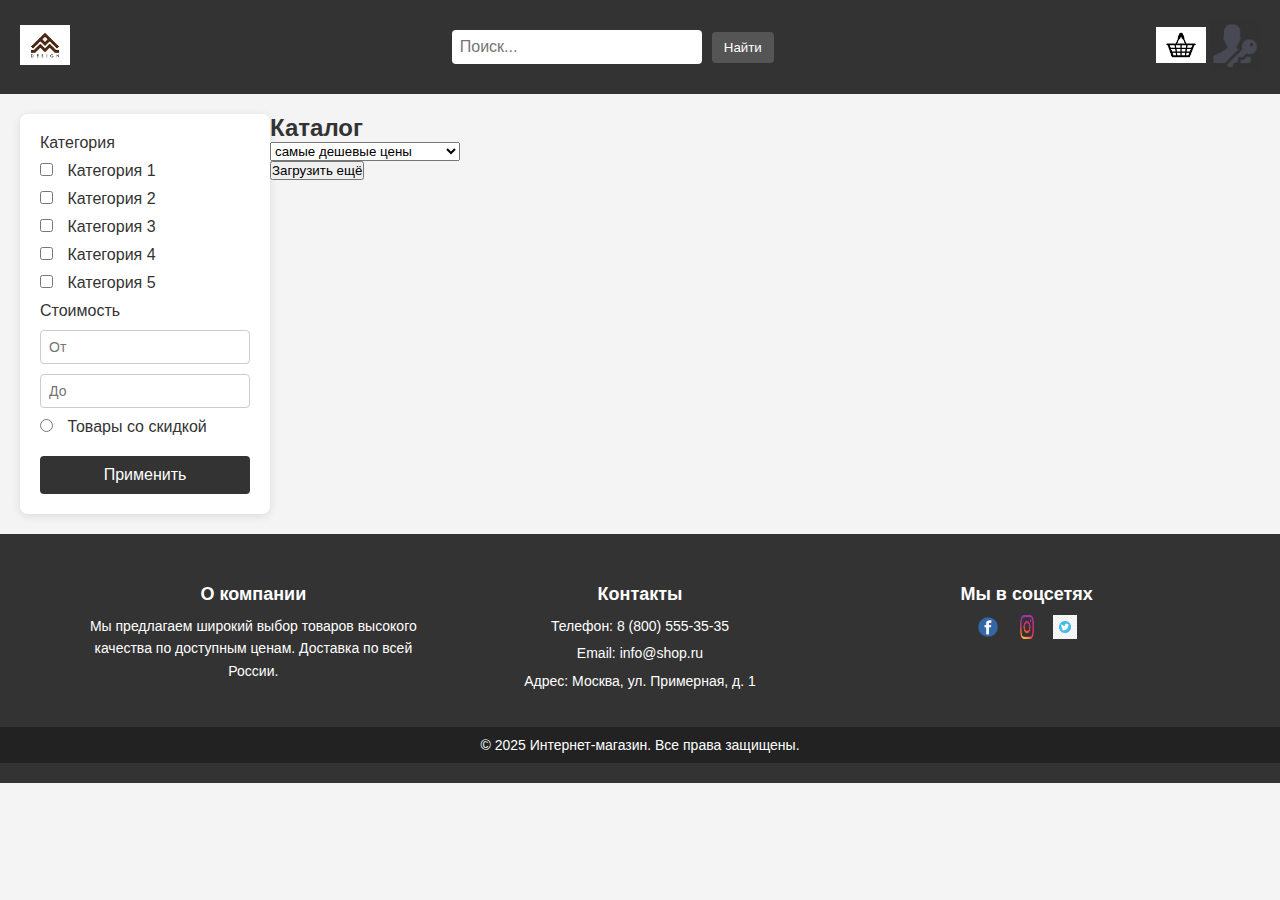
<file: index.html>
<!DOCTYPE html>
<html lang="ru">
<head>
    <meta charset="UTF-8">
    <meta name="viewport" content="width=device-width, initial-scale=1.0">
    <title>Интернет-магазин</title>
    <link rel="stylesheet" href="style.css">
</head>
<body>
    <header>
        <div class="logo">
            <a href="index.html"><img src="images/logo.jpg" alt="Логотип" class="logo-img"></a>
        </div>
        <div class="search-container">
            <input type="text" class="search" placeholder="Поиск...">
            <button class="search-btn">Найти</button>
        </div>
        <div class="icons">
            <a href="cart.html"><img src="images/corb.jpg" alt="Корзина"></a>
            <a href="profile.html"><img src="images/cab.png" alt="Личный кабинет"></a>
        </div>
    </header>
    
    <div class="notifications" id="notifications"></div>
    
    <main>
        <div class="sidebar">
            <form id="filterForm">
                <label for="category">Категория</label>
                <div class="checkbox-group">
                    <label><input type="checkbox" id="category1"> Категория 1</label>
                    <label><input type="checkbox" id="category2"> Категория 2</label>
                    <label><input type="checkbox" id="category3"> Категория 3</label>
                    <label><input type="checkbox" id="category4"> Категория 4</label>
                    <label><input type="checkbox" id="category5"> Категория 5</label>
                </div>
                <label for="price">Стоимость</label>
                <input type="number" id="minPrice" placeholder="От">
                <input type="number" id="maxPrice" placeholder="До">
                <label for="discount">
                    <input type="radio" id="discount" name="discount"> Товары со скидкой
                </label>
                <button type="submit">Применить</button>
            </form>
        </div>

        <div class="catalog">
            <h2>Каталог</h2>
            <select id="sortSelect">
                <option value="priceLow">самые дешевые цены</option>
                <option value="ratingHigh">самые лучшие по рейтингу</option>
                <option value="priceHigh">самые высокие цены</option>
                <option value="ratingLow">самые худшие по рейтингу</option>
            </select>

            <div class="product-grid" id="productGrid">
                
            </div>
            <button id="loadMore">Загрузить ещё</button>
        </div>
    </main>

    <footer>
    <div class="footer-container">
        <div class="footer-section">
            <h3>О компании</h3>
            <p>Мы предлагаем широкий выбор товаров высокого качества по доступным ценам. Доставка по всей России.</p>
        </div>
        <div class="footer-section">
            <h3>Контакты</h3>
            <ul>
                <li>Телефон: <a href="tel:+78005553535">8 (800) 555-35-35</a></li>
                <li>Email: <a href="mailto:info@shop.ru">info@shop.ru</a></li>
                <li>Адрес: Москва, ул. Примерная, д. 1</li>
            </ul>
        </div>
        <div class="footer-section">
            <h3>Мы в соцсетях</h3>
            <div class="social-links">
                <a href="#"><img src="images/facebook.png" alt="Facebook"></a>
                <a href="#"><img src="images/instagram.png" alt="Instagram"></a>
                <a href="#"><img src="images/twitter.jpg" alt="Twitter"></a>
            </div>
        </div>
    </div>
    <div class="footer-bottom">
        <p>&copy; 2025 Интернет-магазин. Все права защищены.</p>
    </div>
</footer>

    <script src="main.js"></script>
</body>
</html>
</file>
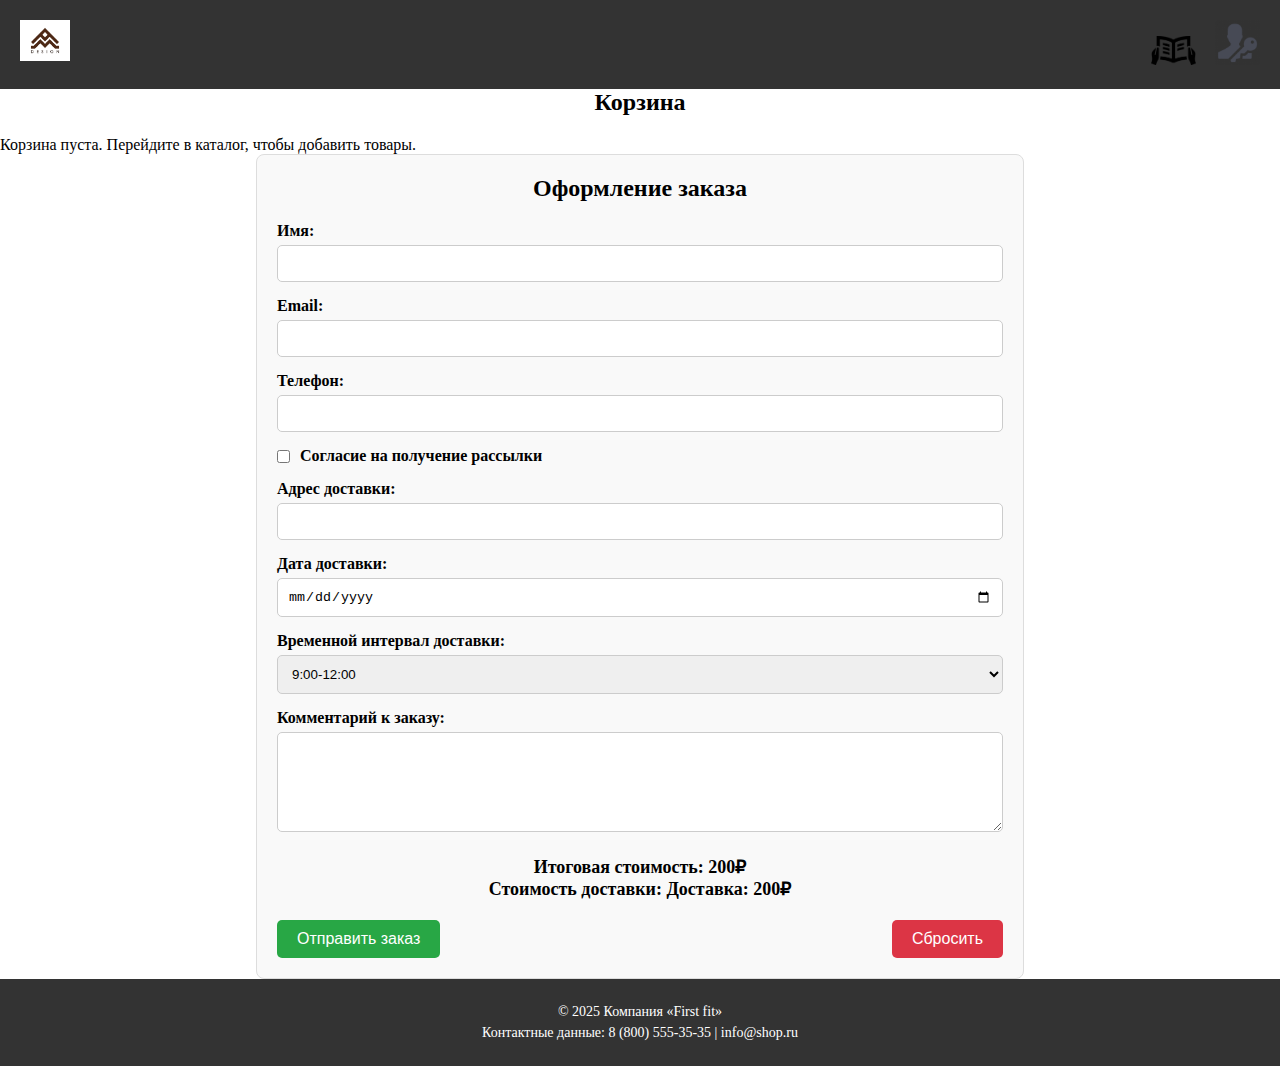
<file: cart.html>
<!DOCTYPE html>
<html lang="ru">
<head>
    <meta charset="UTF-8">
    <meta name="viewport" content="width=device-width, initial-scale=1.0">
    <title>Корзина</title>
    <link rel="stylesheet" href="corzina.css">
</head>
<body>
<header>
    <div class="logo">
        <a href="index.html"><img src="images/logo.jpg" alt="Логотип" class="logo-img"></a>
    </div>
    <div class="icons">
        <a href="index.html"><img src="images/catalog.png" alt="Корзина"></a>
        <a href="profile.html"><img src="images/cab.png" alt="Личный кабинет"></a>
    </div>
</header>
<section class="cart-section">
    <h2>Корзина</h2>
    <div class="cart-items">
    <div class="empty-cart-message">
        <p>Корзина пуста. Перейдите в каталог, чтобы добавить товары.</p>
    </div>
</section>
<div class="order-form">
    <h2>Оформление заказа</h2>
    <form id="order-form">
        <!-- Form Fields -->
        <div class="form-row">
            <label for="name">Имя:</label>
            <input type="text" id="name" name="name" required>
        </div>
        <div class="form-row">
            <label for="email">Email:</label>
            <input type="email" id="email" name="email" required>
        </div>
        <div class="form-row">
            <label for="phone">Телефон:</label>
            <input type="text" id="phone" name="phone" required>
        </div>
        <div class="form-row checkbox">
            <input type="checkbox" id="newsletter" name="newsletter">
            <label for="newsletter">Согласие на получение рассылки</label>
        </div>
        <div class="form-row">
            <label for="address">Адрес доставки:</label>
            <input type="text" id="address" name="address" required>
        </div>
        <div class="form-row">
            <label for="delivery-date">Дата доставки:</label>
            <input type="date" id="delivery-date" name="delivery-date" required>
        </div>
        <div class="form-row">
            <label for="time-slot">Временной интервал доставки:</label>
            <select id="time-slot" name="time-slot" required>
                <option value="9-12">9:00-12:00</option>
                <option value="12-15">12:00-15:00</option>
                <option value="15-18">15:00-18:00</option>
                <option value="18-00">18:00-00:00</option>
            </select>
        </div>
        <div class="form-row">
            <label for="comment">Комментарий к заказу:</label>
            <textarea id="comment" name="comment"></textarea>
        </div>

        
        <div class="total">
            <p>Итоговая стоимость: <span id="total-price">0₽</span></p>
            <p>Стоимость доставки: <span id="delivery-cost">200₽</span></p> <!-- Это будет отображать стоимость доставки -->
        </div>

        <!-- Buttons -->
        <div class="buttons">
            <button type="submit">Отправить заказ</button>
            <button type="reset">Сбросить</button>
        </div>
    </form>
</div>
<footer>
    <div class="footer-content">
        <p>&copy; 2025 Компания «First fit»</p>
        <p>Контактные данные: 8 (800) 555-35-35 | info@shop.ru</p>
    </div>
</footer>
<script src="cart.js"></script>
</body>
</html>
</file>
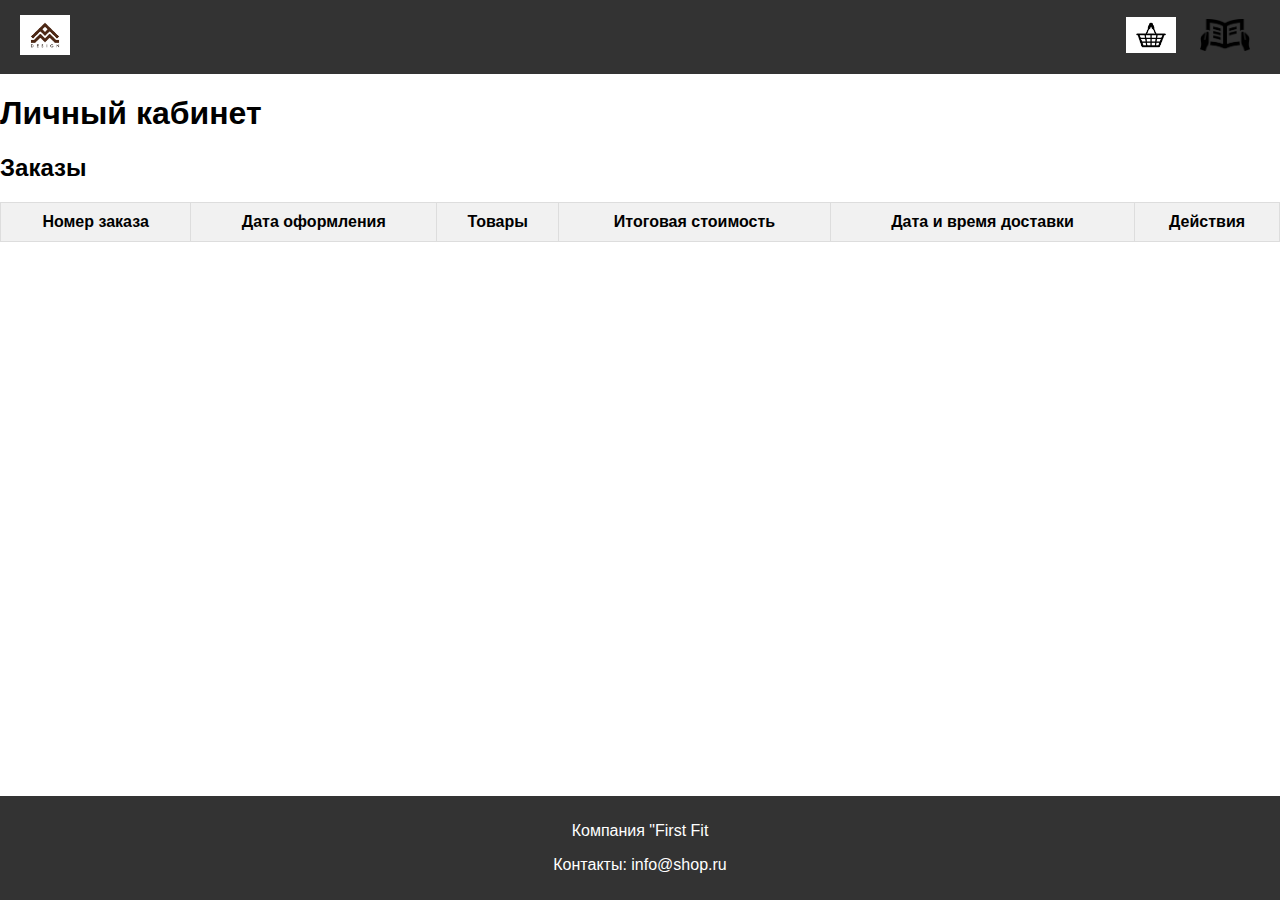
<file: profile.html>
<!DOCTYPE html>
<html lang="ru">

<head>
    <meta charset="UTF-8">
    <meta name="viewport" content="width=device-width, initial-scale=1.0">
    <title>Личный кабинет</title>
    <link rel="stylesheet" href="profile.css">
</head>

<body>

    <!-- Хедер -->
    <header>
        <div class="logo">
            <a href="index.html"><img src="images/logo.jpg" alt="Логотип" class="logo-img"></a>
        </div>
        <nav>
            <div class="icons">
            <a href="cart.html"><img src="images/corb.jpg" alt="Корзина"></a>
            <a href="index.html"><img src="images/catalog.png" alt="Каталог"></a>
        </div>
        </nav>
    </header>

    <!-- Уведомления -->
    <div id="notifications" class="notifications">
       
    </div>

    <!-- Основной контент -->
    <main>
        <h1>Личный кабинет</h1>

        <section class="orders">
            <h2>Заказы</h2>
            <table>
                <thead>
                    <tr>
                        <th>Номер заказа</th>
                        <th>Дата оформления</th>
                        <th>Товары</th>
                        <th>Итоговая стоимость</th>
                        <th>Дата и время доставки</th>
                        <th>Действия</th>
                    </tr>
                </thead>
                <tbody>
                    
                </tbody>
            </table>
        </section>
    </main>

    <!-- Футер -->
    <footer>
        <p>Компания "First Fit</p>
        <p>Контакты: info@shop.ru</p>
    </footer>

    <!-- Модальное окно для просмотра заказа -->
    <div id="view-order-modal" class="modal">
        <div class="modal-content">
            <span id="close-view-modal" class="close">&times;</span>
            <h2>Просмотр заказа</h2>
            <p><strong>Товары:</strong> <span id="view-items"></span></p>
            <p><strong>Итоговая стоимость:</strong> <span id="view-total-price"></span></p>
            <p><strong>Дата доставки:</strong> <span id="view-delivery-date"></span></p>
            <p><strong>Время доставки:</strong> <span id="view-delivery-time"></span></p>
            <p><strong>Дата оформления заказа:</strong> <span id="view-order-date"></span></p>
        </div>
    </div>

    <!-- Модальное окно для редактирования заказа -->
    <div id="edit-order-modal" class="modal">
        <div class="modal-content">
            <span id="close-edit-modal" class="close">&times;</span>
            <h2>Редактировать заказ</h2>
            <p><strong>Товары:</strong> <input type="text" id="edit-items" /></p>
            <p><strong>Дата доставки:</strong> <input type="date" id="edit-delivery-date" /></p>
            <p><strong>Время доставки:</strong> <input type="time" id="edit-delivery-time" /></p>
            <button id="save-order-changes">Сохранить изменения</button>
        </div>
    </div>

    <!-- Модальное окно для подтверждения удаления -->
    <div id="delete-confirmation-modal" class="modal">
        <div class="modal-content">
            <span class="close" id="close-delete-modal">&times;</span>
            <h2>Вы уверены, что хотите удалить этот заказ?</h2>
            <button id="confirm-delete">Подтвердить</button>
            <button id="cancel-delete">Отменить</button>
        </div>
    </div>

    <script src="profile.js"></script>

</body>

</html>
</file>
<file: style.css>
* {
    margin: 0;
    padding: 0;
    box-sizing: border-box;
}

body {
    font-family: Arial, sans-serif;
    background-color: #f4f4f4;
    color: #333;
}

header {
    display: flex;
    justify-content: space-between;
    align-items: center;
    padding: 20px;
    background-color: #333;
    color: white;
}

header .logo {
    display: flex;
    align-items: center;
}

.logo-img {
    width: 50px;
    height: auto;
}

.search-container {
    display: flex;
    align-items: center;
}

.search {
    padding: 8px;
    font-size: 16px;
    width: 250px;
    border-radius: 4px;
    border: none;
}

.search-btn {
    padding: 8px 12px;
    background-color: #555;
    color: white;
    border: none;
    cursor: pointer;
    margin-left: 10px;
    border-radius: 4px;
}

.search-btn:hover {
    background-color: #777;
}

.icons a {
    display: inline-block;
}

.icons a img {
    width: 50px;
    height: 50px;
    object-fit: contain;
}

main {
    display: flex;
    justify-content: space-between;
    padding: 20px;
}

.sidebar {
    width: 250px;
    padding: 20px;
    background-color: #fff;
    border-radius: 8px;
    box-shadow: 0 2px 10px rgba(0, 0, 0, 0.1);
}

#filterForm {
    display: flex;
    flex-direction: column;
}

#filterForm label {
    margin-bottom: 10px;
    font-size: 16px;
}

.checkbox-group label {
    display: block;
    margin-bottom: 5px;
}

#filterForm input[type="checkbox"],
#filterForm input[type="radio"] {
    margin-right: 10px;
}

#filterForm input[type="number"] {
    padding: 8px;
    margin-bottom: 10px;
    font-size: 14px;
    border: 1px solid #ccc;
    border-radius: 4px;
}

#filterForm button {
    padding: 10px;
    background-color: #333;
    color: white;
    border: none;
    cursor: pointer;
    font-size: 16px;
    border-radius: 4px;
    margin-top: 10px;
}

#filterForm button:hover {
    background-color: #555;
}

.catalog {
    flex: 1;
}

.product-grid {
    display: grid;
    grid-template-columns: repeat(auto-fill, minmax(250px, 1fr));
    gap: 20px;
}

.product-card {
    background-color: white;
    padding: 20px;
    border-radius: 8px;
    box-shadow: 0 2px 10px rgba(0, 0, 0, 0.1);
    text-align: center;
}

.product-card img {
    width: 100px;
    height: auto;
    border: 1px solid red; /* Для отладки */
}

.product-card h3 {
    font-size: 18px;
    margin: 10px 0;
}

.product-card .price {
    font-size: 16px;
    color: #333;
}

.price-old {
    text-decoration: line-through;
    color: #888;
}

.price-discounted {
    color: red;
    font-weight: bold;
}

footer {
    background-color: #333;
    color: #fff;
    padding: 20px 0;
    text-align: center;
}

.footer-container {
    display: flex;
    justify-content: space-around;
    flex-wrap: wrap;
    max-width: 1200px;
    margin: 0 auto;
    padding: 20px;
}

.footer-section {
    flex: 1;
    min-width: 200px;
    margin: 10px;
}

.footer-section h3 {
    font-size: 18px;
    margin-bottom: 10px;
}

.footer-section p,
.footer-section ul {
    font-size: 14px;
    line-height: 1.6;
}

.footer-section ul {
    list-style: none;
    padding: 0;
}

.footer-section ul li {
    margin-bottom: 5px;
}

.footer-section ul li a {
    color: #fff;
    text-decoration: none;
}

.footer-section ul li a:hover {
    text-decoration: underline;
}

.social-links a {
    margin: 0 5px;
    display: inline-block;
}

.social-links img {
    width: 24px;
    height: 24px;
}

.footer-bottom {
    background-color: #222;
    padding: 10px 0;
    font-size: 14px;
}
.load-more-btn:hover {
    background-color: #555;
}
.tooltip {
    display: inline-block;
    position: relative;
    cursor: pointer;
}

.tooltip:hover::after {
    content: attr(title);
    position: absolute;
    top: -25px;
    left: 50%;
    transform: translateX(-50%);
    padding: 5px;
    background-color: #333;
    color: #fff;
    font-size: 12px;
    border-radius: 4px;
    white-space: nowrap;
}
.notification {
    position: fixed;
    top: 20px;
    left: 50%;
    transform: translateX(-50%);
    background-color: #4caf50;
    color: white;
    padding: 10px 20px;
    border-radius: 5px;
    font-size: 16px;
    z-index: 1000;
}
/* Адаптивность для планшетов */
@media (max-width: 1024px) {
    header {
        padding: 15px;
    }

    .order-form {
        max-width: 80%;
    }

    .buttons button {
        padding: 8px 16px;
    }
}
/* Адаптивность */
@media (max-width: 768px) {
    header {
        flex-wrap: wrap;
    }

    .search-container {
        margin-top: 10px;
        width: 100%;
        justify-content: center;
    }

    .icons {
        margin-top: 10px;
    }

    main {
        flex-direction: column;
    }

    .sidebar {
        margin-right: 0;
        margin-bottom: 20px;
    }
}

@media (max-width: 480px) {
    header {
        flex-direction: column;
        align-items: flex-start;
    }

    .search-container {
        flex-direction: column;
        align-items: flex-start;
        width: 100%;
    }

    .search {
        width: 100%;
        margin-bottom: 10px;
    }

    .footer-container {
        flex-direction: column;
    }

    .footer-section {
        margin-bottom: 20px;
    }

    .product-grid {
        grid-template-columns: repeat(auto-fill, minmax(150px, 1fr));
    }
}
</file>
<file: corzina.css>
* {
    margin: 0;
    padding: 0;
    box-sizing: border-box;
}

header {
    display: flex;
    justify-content: space-between;
    padding: 20px;
    background-color: #333;
    color: white;
}

header .logo {
    font-size: 24px;
}

header .icons a img {
    width: 45px;
    margin-left: 15px;
}
.logo-img {
    width: 50px; 
    height: auto;}

/* Стиль для контейнера корзины */
.cart-items {
    display: flex;
    flex-wrap: wrap;  
    gap: 20px;  /* Расстояние между карточками */
    justify-content: flex-start;  /* Выравнивание карточек по левому краю */
}

/* Стиль для карточек товаров */
.product-card {
    display: flex;
    flex-direction: column;
    width: 200px;
    padding: 15px;
    border: 1px solid #ddd;
    border-radius: 10px;
    background-color: #fff;
    box-shadow: 0 0 10px rgba(0, 0, 0, 0.1);
}

.product-image {
    width: 100%;
    height: 150px;
    object-fit: cover;
    border-radius: 5px;
    margin-bottom: 10px;
}

.product-card h3 {
    font-size: 16px;
    margin-bottom: 10px;
}

.product-card p {
    font-size: 14px;
    margin-bottom: 5px;
}

.price {
    color: #f44336;
    font-weight: bold;
}

.remove-from-cart-btn {
    background-color: #f44336;
    color: white;
    border: none;
    padding: 5px 10px;
    border-radius: 5px;
    cursor: pointer;
    margin-top: 10px;
}

.remove-from-cart-btn:hover {
    background-color: #d32f2f;
}
.empty-cart-message {
    display: none;
}
.order-form {
    width: 60%;
    margin: 0 auto;
    padding: 20px;
    border: 1px solid #ddd;
    border-radius: 8px;
    background-color: #f9f9f9;
}

h2 {
    text-align: center;
    margin-bottom: 20px;
}

.form-row {
    margin-bottom: 15px;
}

label {
    display: block;
    font-weight: bold;
}

input[type="text"], input[type="email"], input[type="date"], textarea, select {
    width: 100%;
    padding: 10px;
    margin-top: 5px;
    border: 1px solid #ccc;
    border-radius: 5px;
}

textarea {
    height: 100px;
}

.checkbox {
    display: flex;
    align-items: center;
}

.checkbox input {
    margin-right: 10px;
}

.total {
    margin-top: 20px;
    text-align: center;
    font-size: 18px;
    font-weight: bold;
}

.buttons {
    display: flex;
    justify-content: space-between;
    margin-top: 20px;
}

button {
    padding: 10px 20px;
    font-size: 16px;
    cursor: pointer;
    border: none;
    border-radius: 5px;
}

button[type="submit"] {
    background-color: #28a745;
    color: white;
}

button[type="reset"] {
    background-color: #dc3545;
    color: white;
}

button:hover {
    opacity: 0.9;
}
footer {
    background-color: #333;
    color: white;
    text-align: center;
    padding: 20px;
    position: relative;
    bottom: 0;
    width: 100%;
}

.footer-content p {
    margin: 5px 0;
    font-size: 14px;
}
/* Адаптивность для планшетов */
@media (max-width: 1024px) {
    header {
        padding: 15px;
    }

    .order-form {
        max-width: 80%;
    }

    .buttons button {
        padding: 8px 16px;
    }
}
/* Адаптивность */
@media (max-width: 768px) {
    header {
        flex-wrap: wrap;
    }

    .icons {
        margin-top: 10px;
    }

    .order-form {
        padding: 15px;
        margin: 10px;
    }
}

@media (max-width: 480px) {
    header {
        flex-direction: column;
        align-items: flex-start;
    }

    .icons {
        justify-content: space-around;
        width: 100%;
    }

    .order-form {
        padding: 10px;
        font-size: 0.9em;
    }

    .buttons button {
        width: 100%;
        margin-bottom: 10px;
    }

    .buttons {
        flex-direction: column;
    }
}
</file>
<file: profile.css>
/* Общие стили */
body {
    font-family: Arial, sans-serif;
    margin: 0;
    padding: 0;
    display: flex;
    flex-direction: column;
    min-height: 100vh;
}

header {
    background-color: #333;
    color: white;
    padding: 10px 20px;
    display: flex;
    justify-content: space-between;
    align-items: center;
}

header nav a {
    color: white;
    text-decoration: none;
    margin: 0 10px;
}

footer {
    background-color: #333;
    color: white;
    padding: 10px;
    text-align: center;
    margin-top: auto;
}
.notification {
    background-color: #4CAF50;
    color: white;
    padding: 10px;
    margin: 5px;
    border-radius: 5px;
    font-size: 14px;
    position: fixed;
    top: 20px;
    right: 20px;
    z-index: 1000;
    opacity: 0;
    animation: fadeIn 0.5s forwards, fadeOut 0.5s 2.5s forwards;
}

@keyframes fadeIn {
    from { opacity: 0; }
    to { opacity: 1; }
}

@keyframes fadeOut {
    from { opacity: 1; }
    to { opacity: 0; }
}

/* Модальное окно подтверждения удаления */
.modal {
    display: none;
    position: fixed;
    z-index: 1;
    left: 0;
    top: 0;
    width: 100%;
    height: 100%;
    overflow: auto;
    background-color: rgb(0, 0, 0);
    background-color: rgba(0, 0, 0, 0.4);
}

.modal-content {
    background-color: #fefefe;
    margin: 15% auto;
    padding: 20px;
    border: 1px solid #888;
    width: 80%;
}

button {
    padding: 10px 20px;
    margin: 10px;
    cursor: pointer;
}

button:hover {
    background-color: #ddd;
}

.close-btn {
    font-size: 20px;
    color: #888;
    cursor: pointer;
}

table {
    width: 100%;
    border-collapse: collapse;
    margin-top: 20px;
}

th, td {
    padding: 10px;
    border: 1px solid #ddd;
    text-align: center;
}

th {
    background-color: #f1f1f1;
}
/* Стиль для модальных окон */
.modal {
    display: none;
    position: fixed;
    z-index: 1;
    left: 0;
    top: 0;
    width: 100%;
    height: 100%;
    overflow: auto;
    background-color: rgb(0,0,0);
    background-color: rgba(0,0,0,0.4);
}

.modal-content {
    background-color: #fefefe;
    margin: 15% auto;
    padding: 20px;
    border: 1px solid #888;
    width: 80%;
}

.close {
    color: #aaa;
    float: right;
    font-size: 28px;
    font-weight: bold;
}

.close:hover,
.close:focus {
    color: black;
    text-decoration: none;
    cursor: pointer;
}
.logo-img {
    width: 50px;
    height: auto;
}
.icons a {
    display: inline-block;
}

.icons a img {
    width: 50px;
    height: 50px;
    object-fit: contain;
}
/* Адаптивность для планшетов */
@media (max-width: 768px) {
    header {
        flex-direction: column;
        align-items: flex-start;
    }

    .logo img {
        max-width: 120px;
    }

    nav .icons img {
        width: 20px;
        height: 20px;
    }

    h1 {
        font-size: 20px;
    }

    .orders table th, .orders table td {
        padding: 8px;
    }
}

/* Адаптивность для мобильных устройств */
@media (max-width: 480px) {
    header {
        padding: 10px;
    }

    .logo img {
        max-width: 100px;
    }

    nav .icons img {
        width: 18px;
        height: 18px;
    }

    h1 {
        font-size: 18px;
        text-align: center;
    }

    .orders table {
        font-size: 14px;
    }

    .orders table th, .orders table td {
        padding: 5px;
    }

    .modal-content {
        width: 95%;
    }
}
</file>
